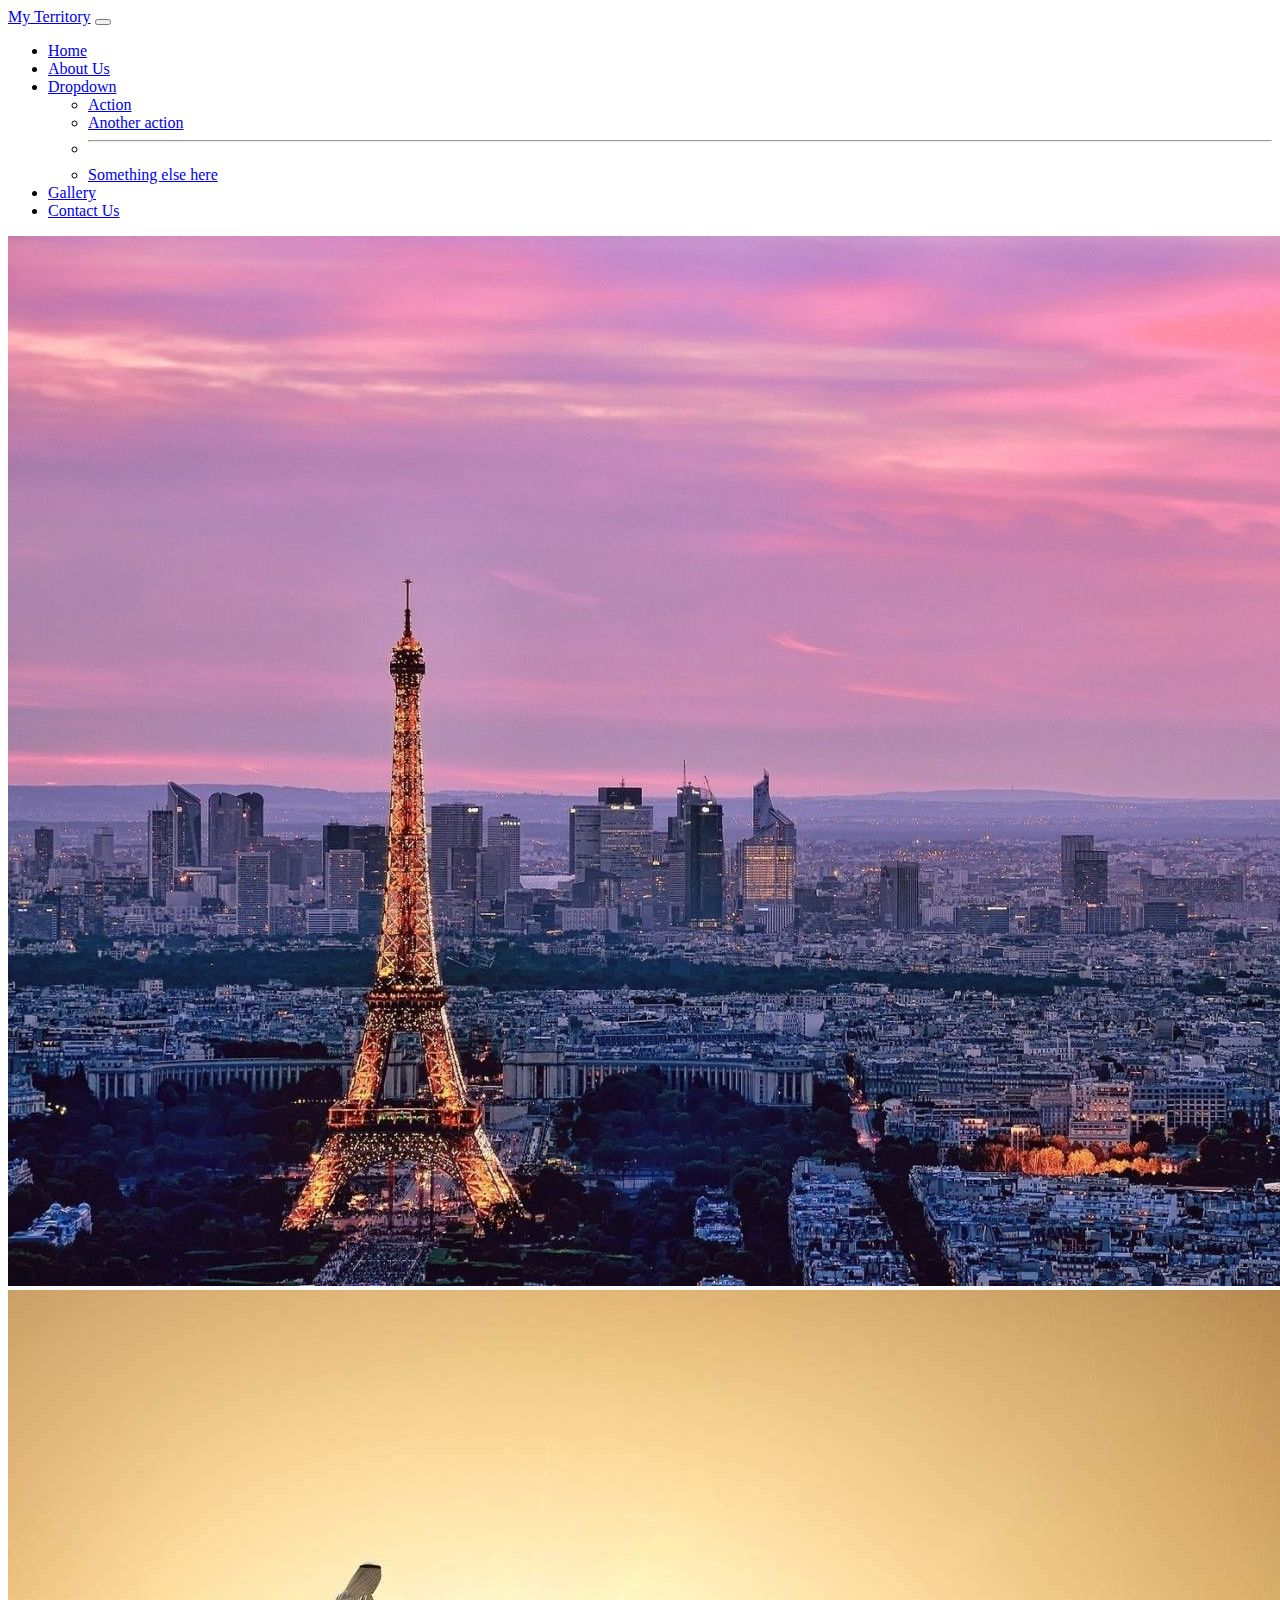
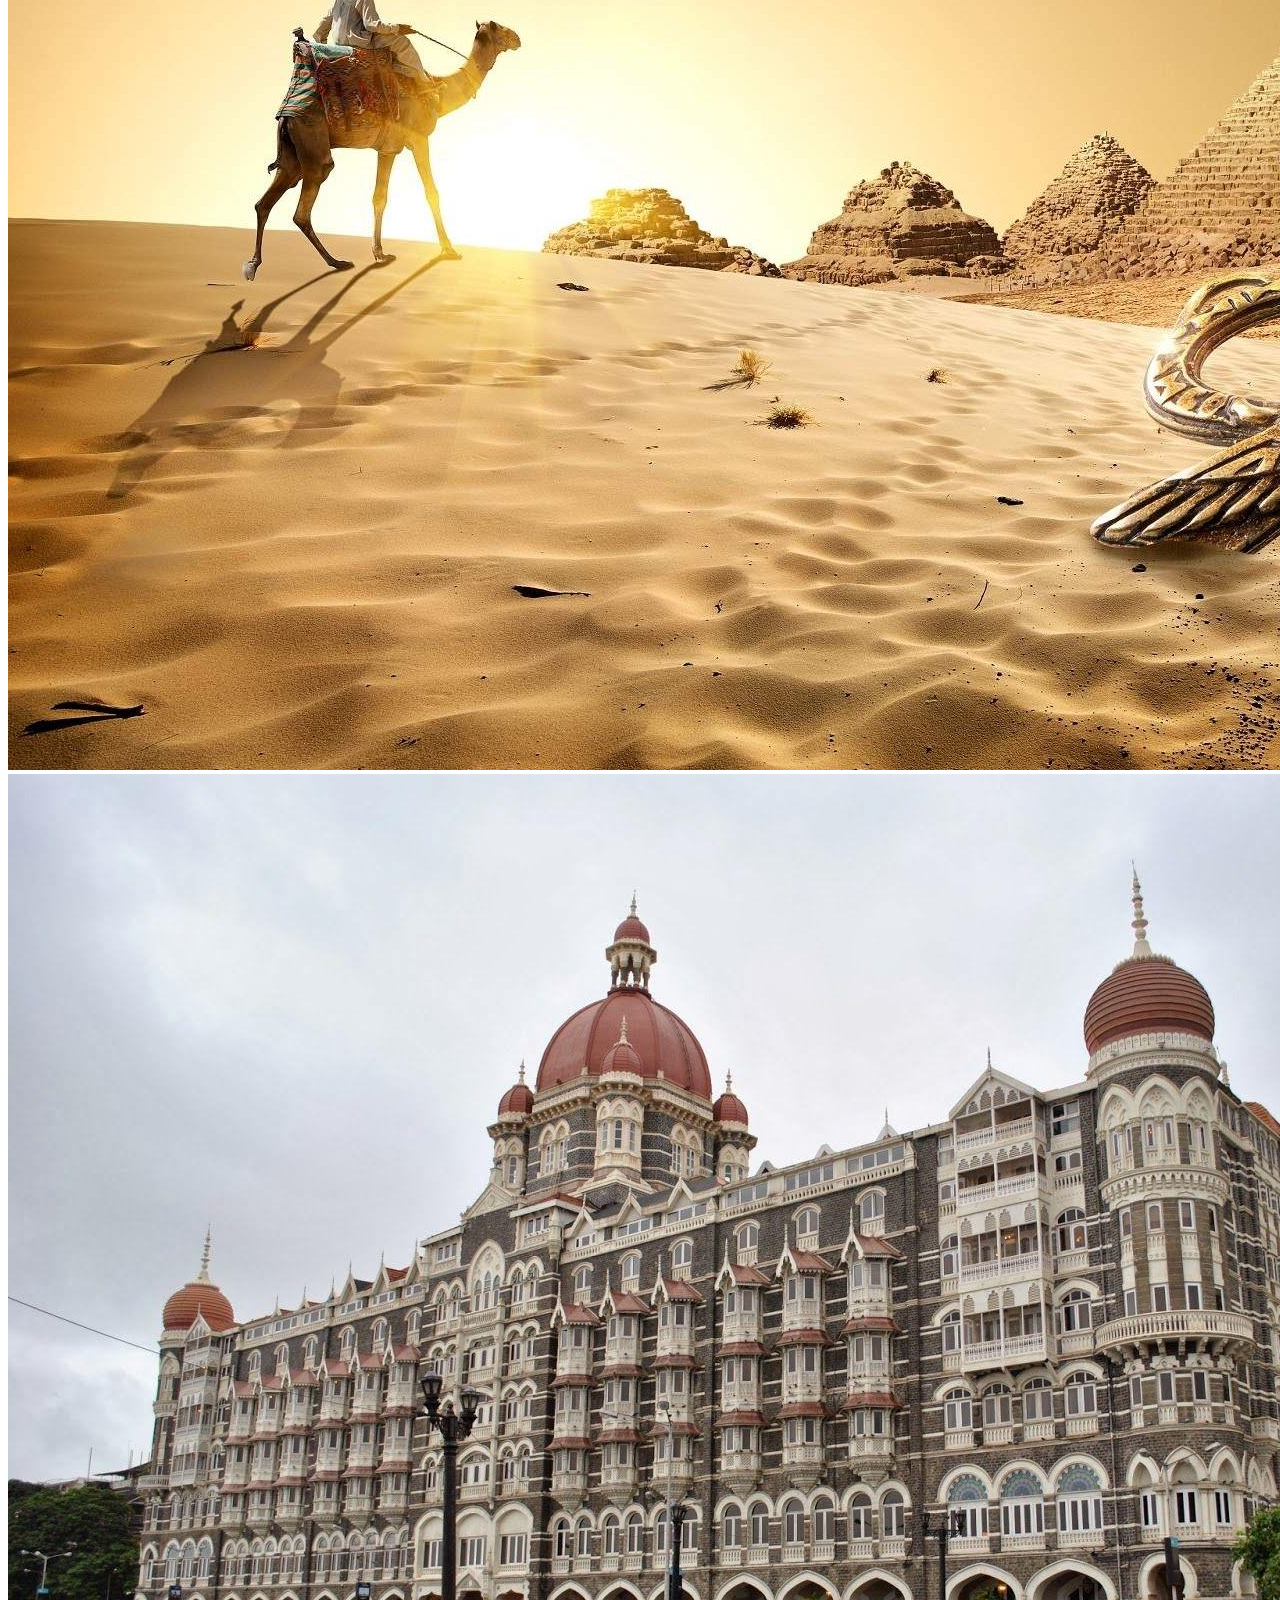
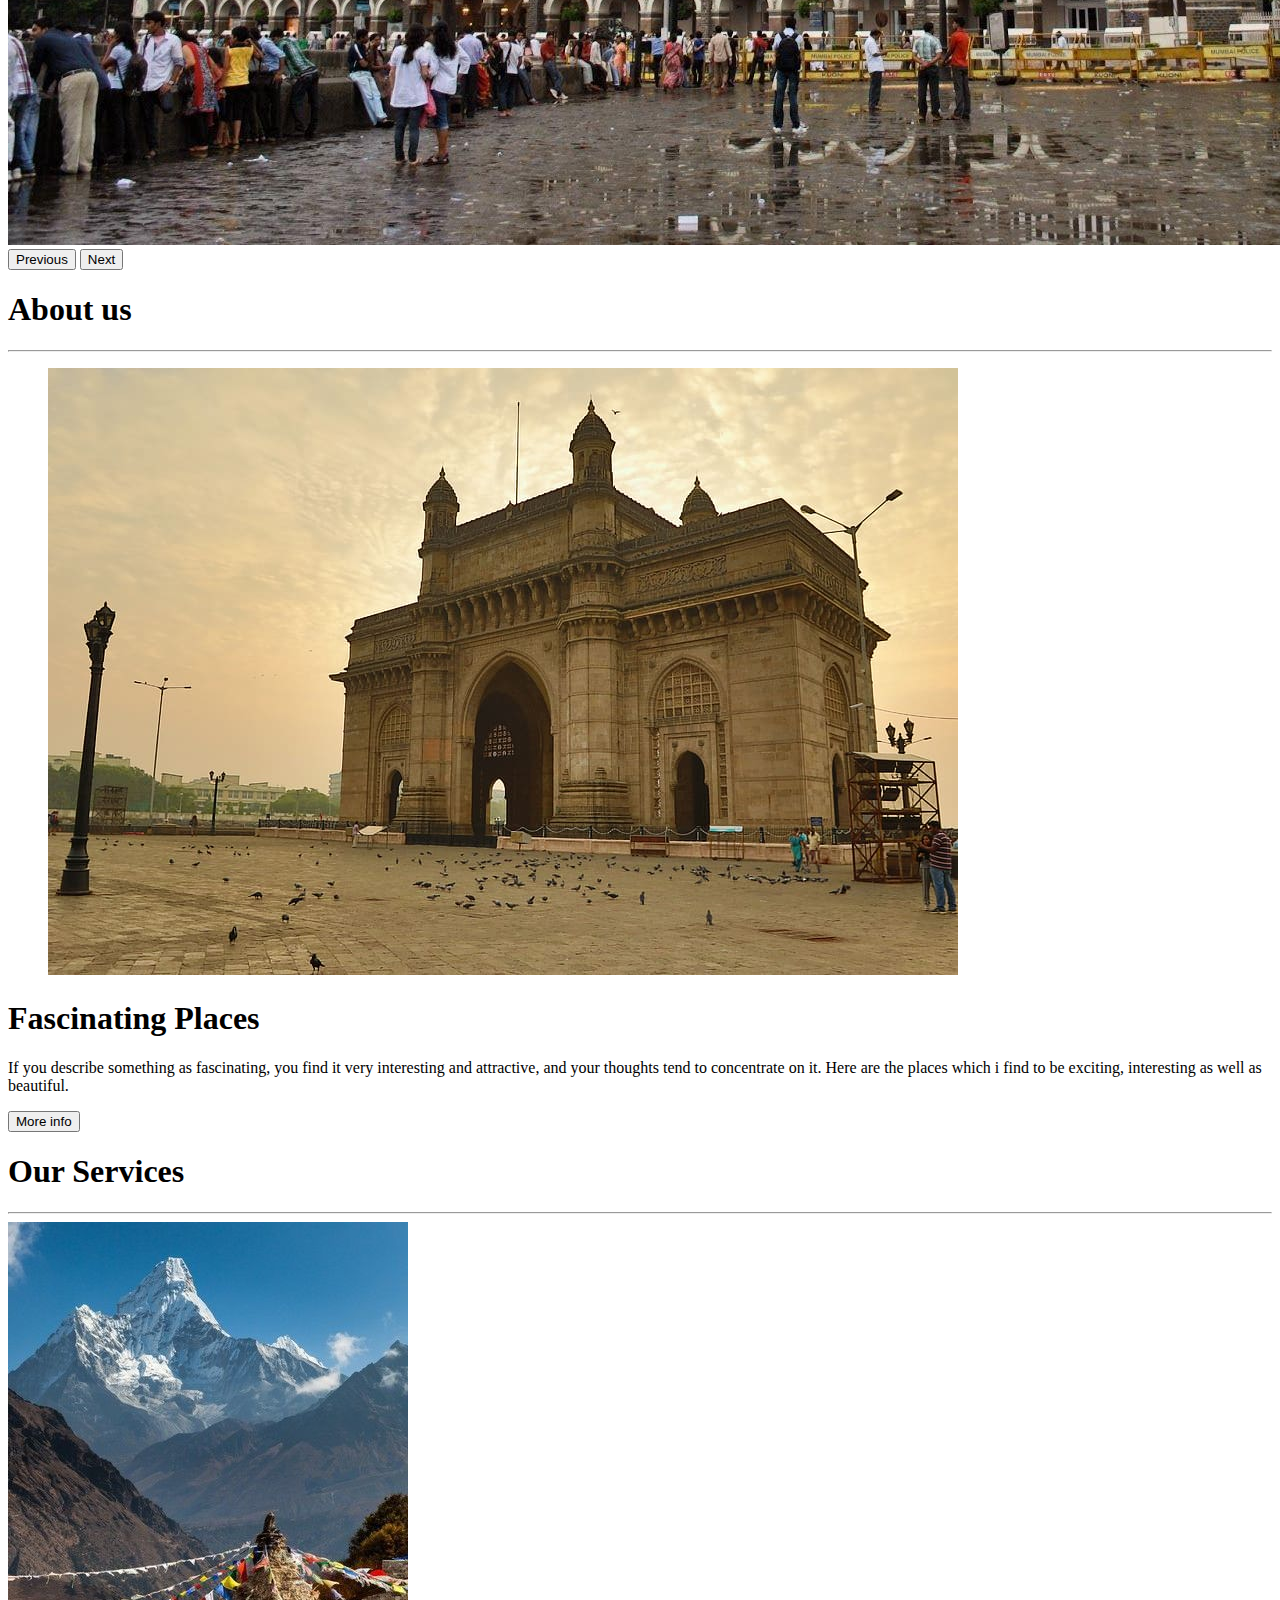
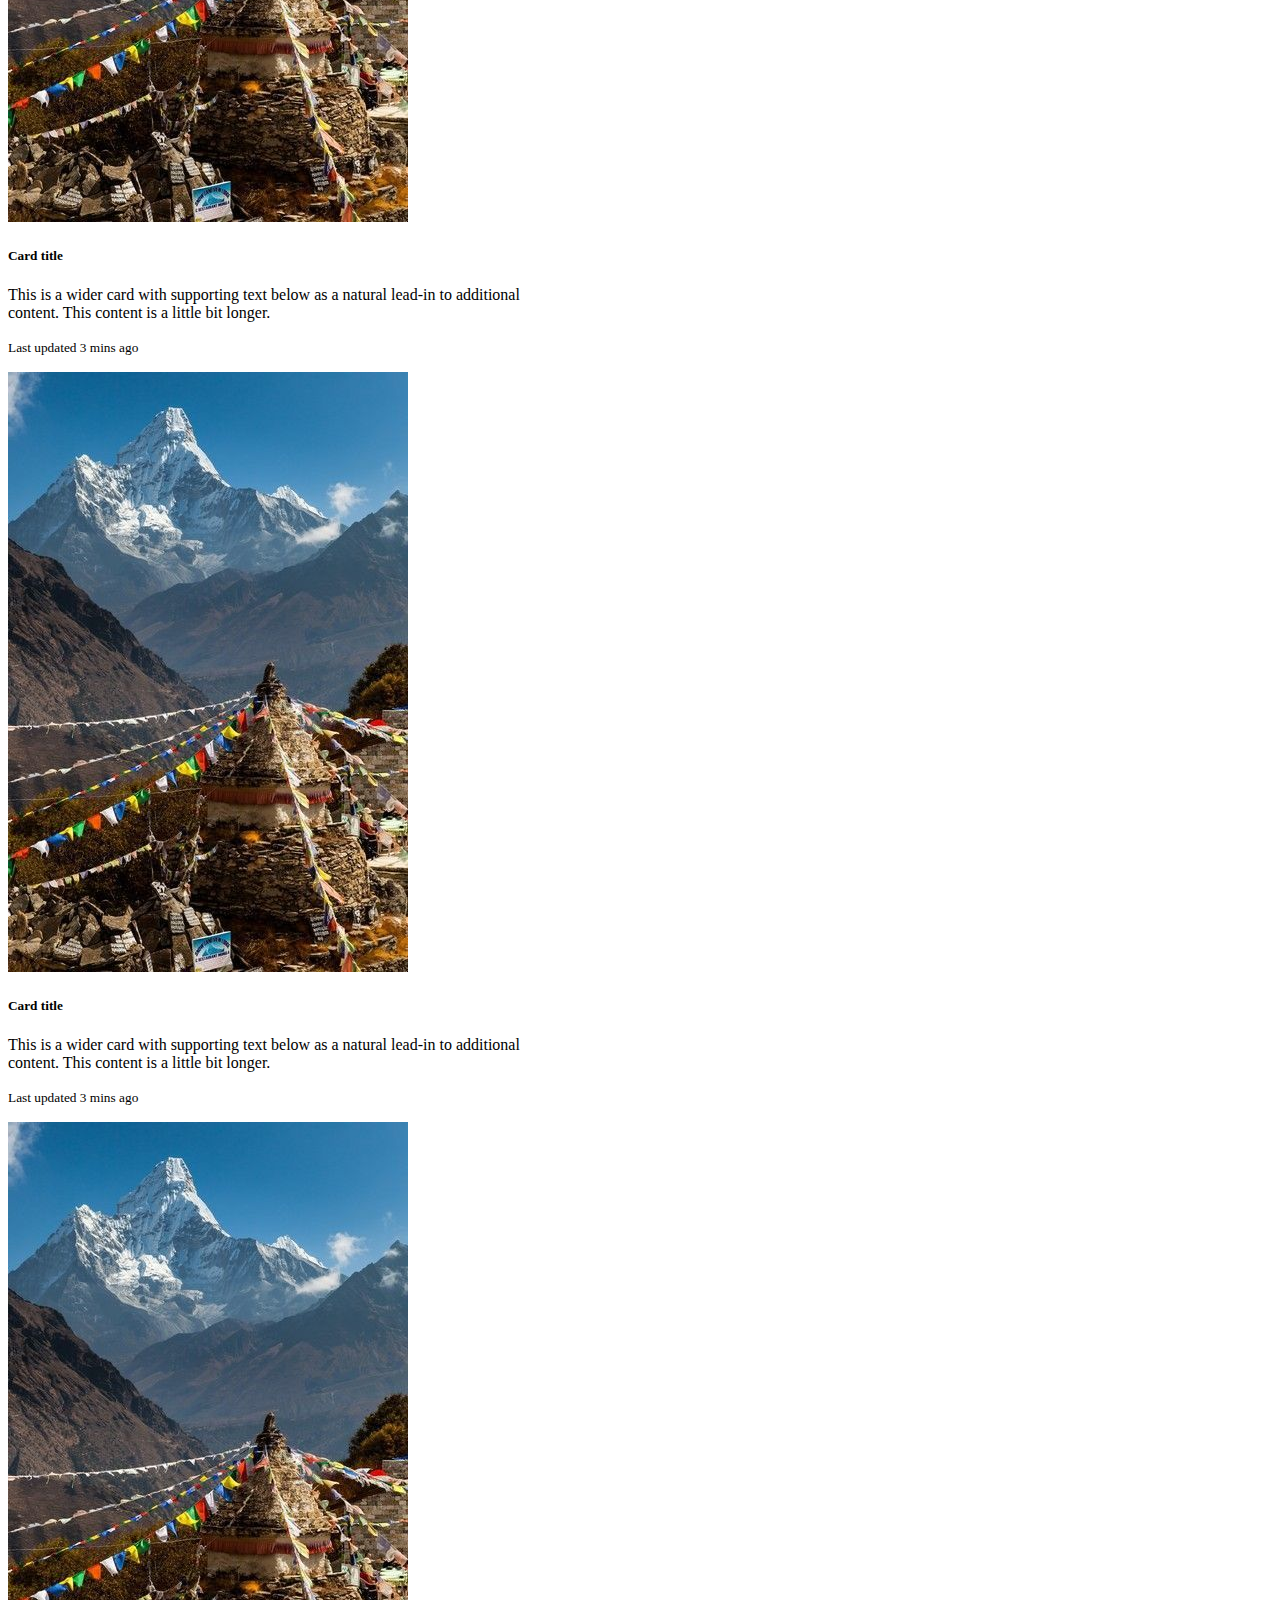
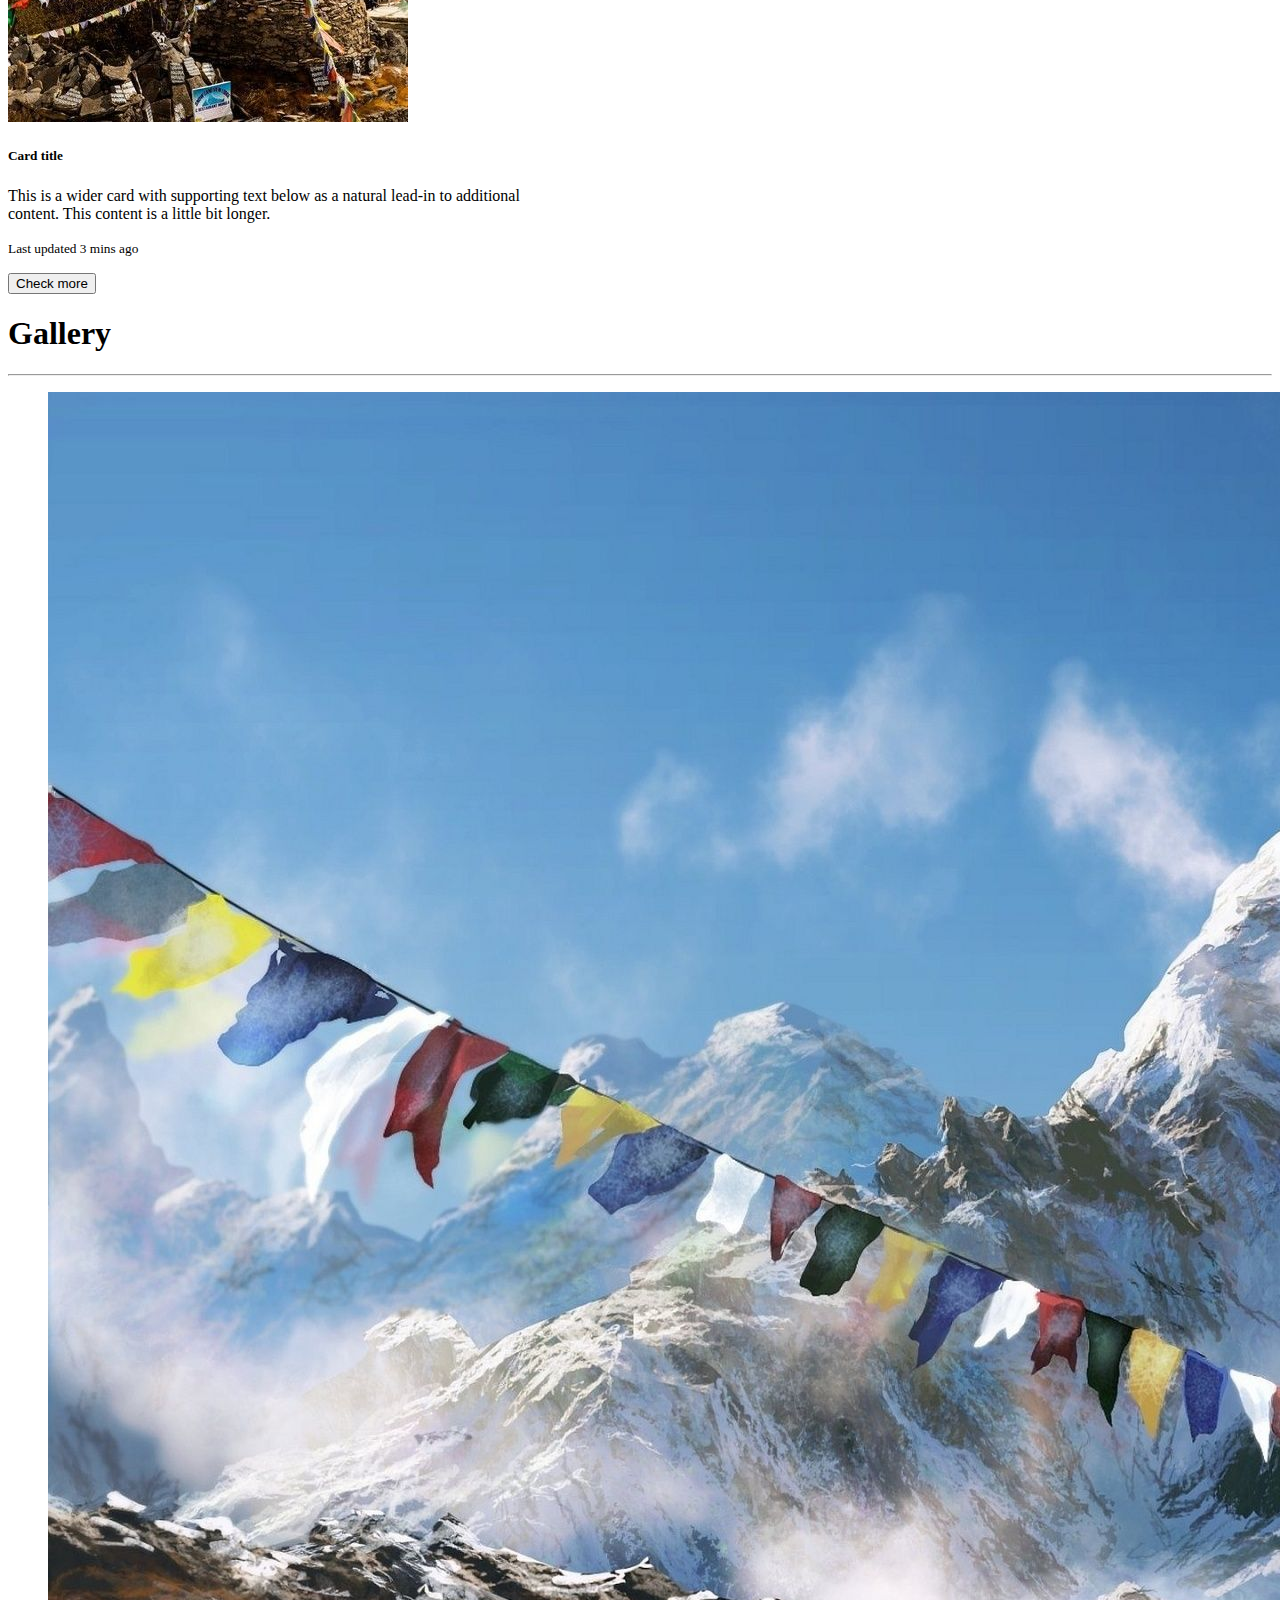
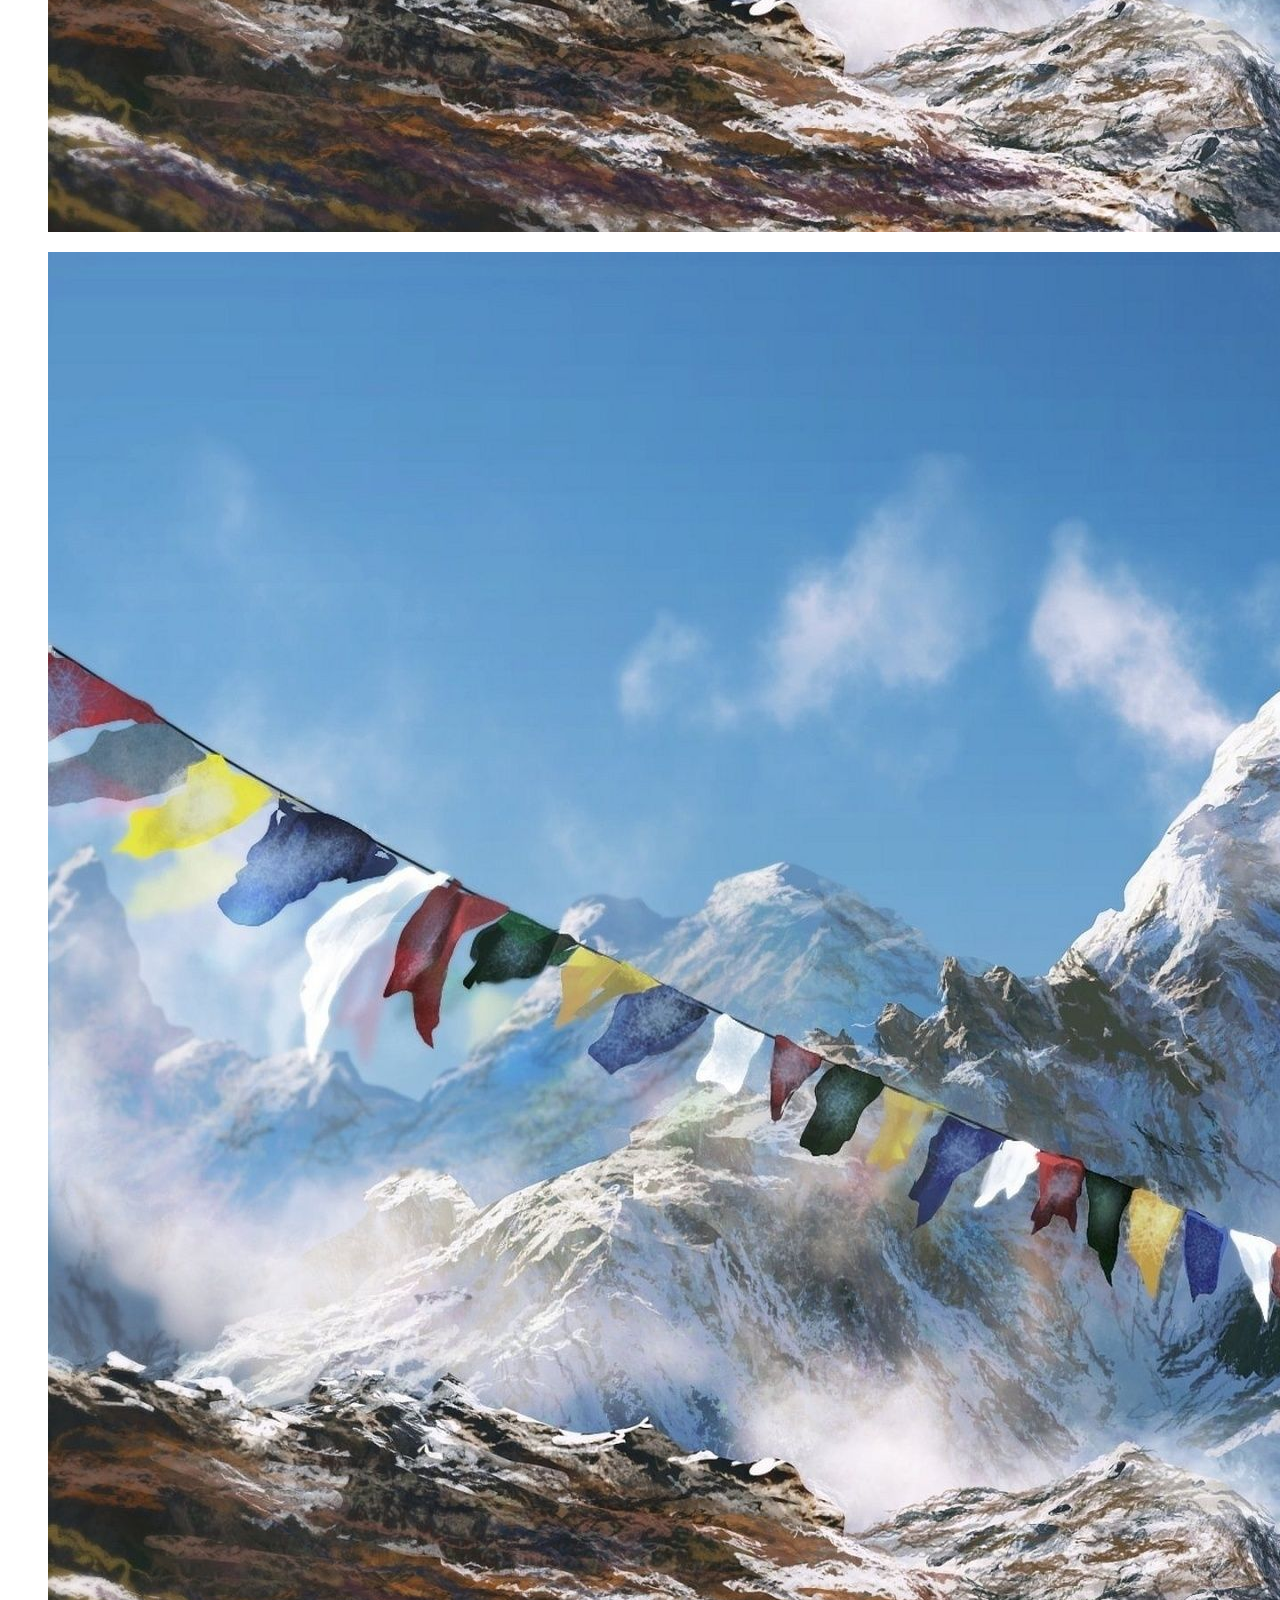
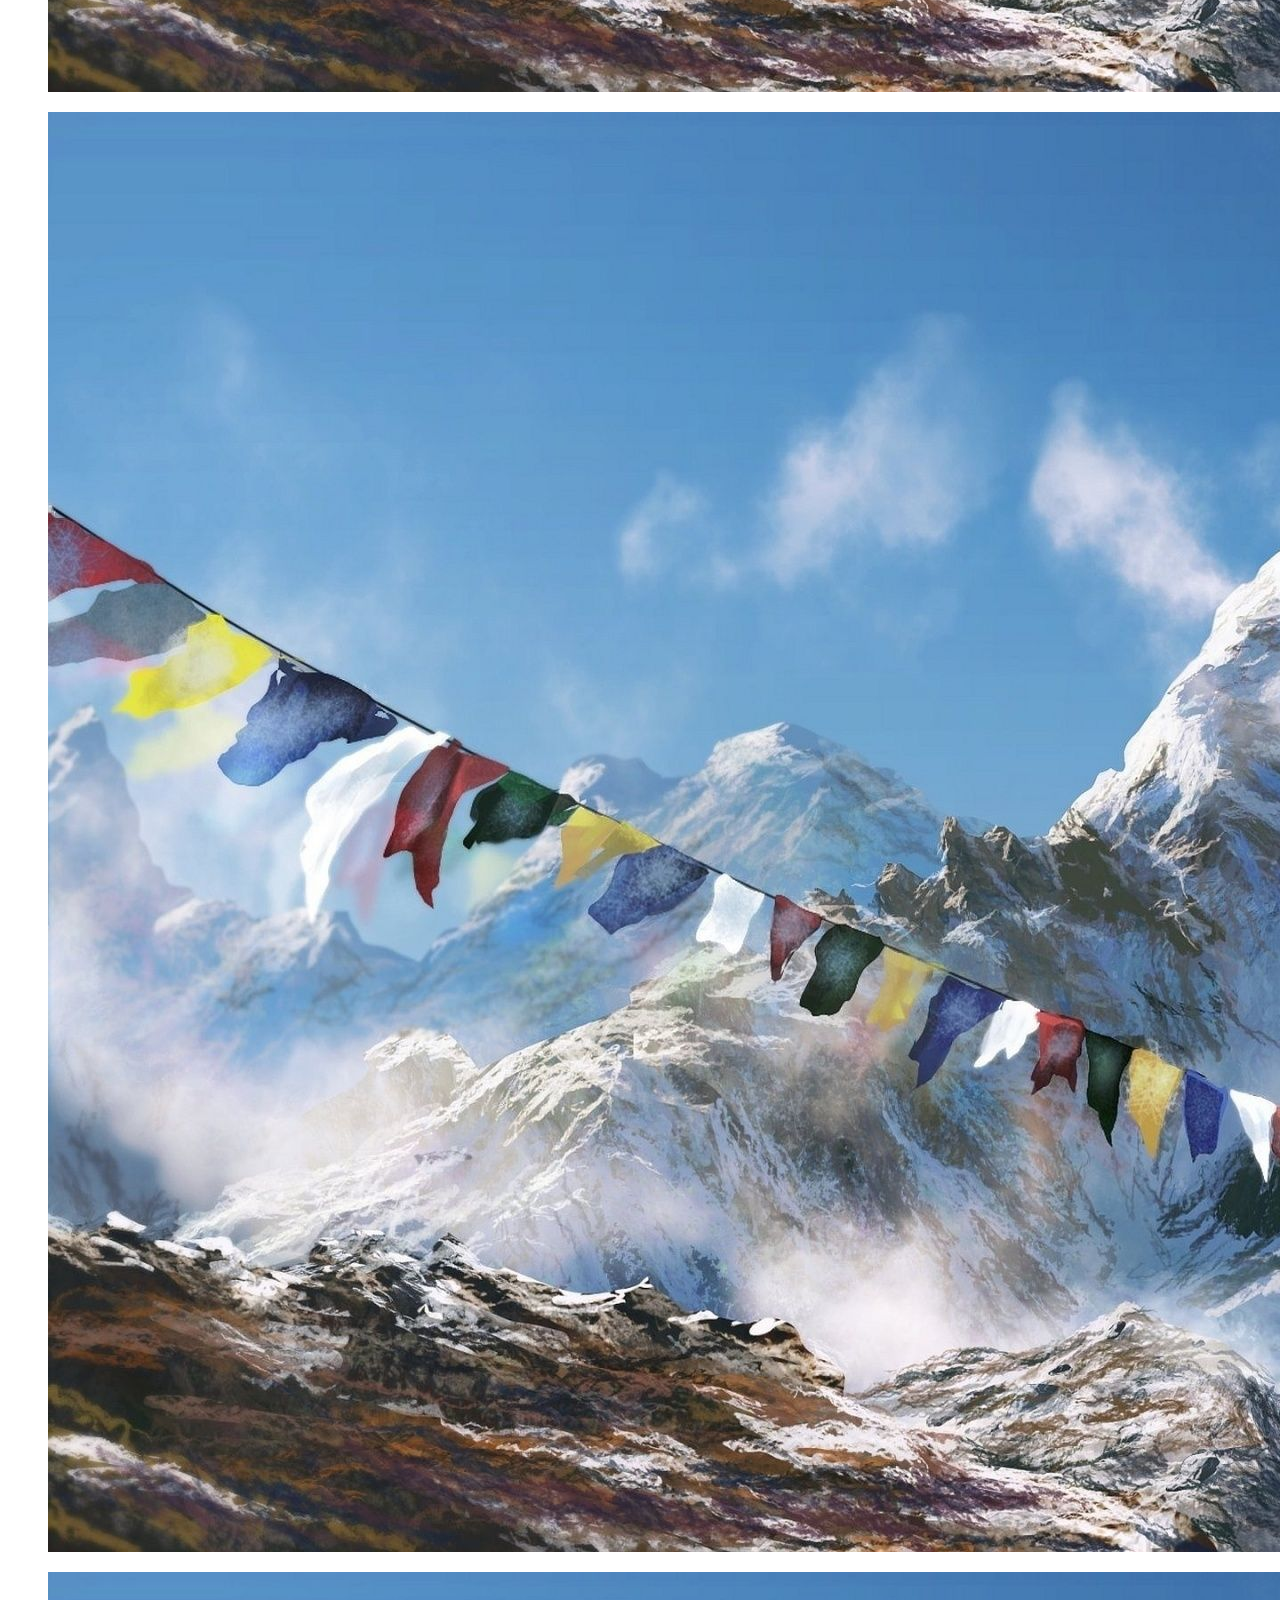
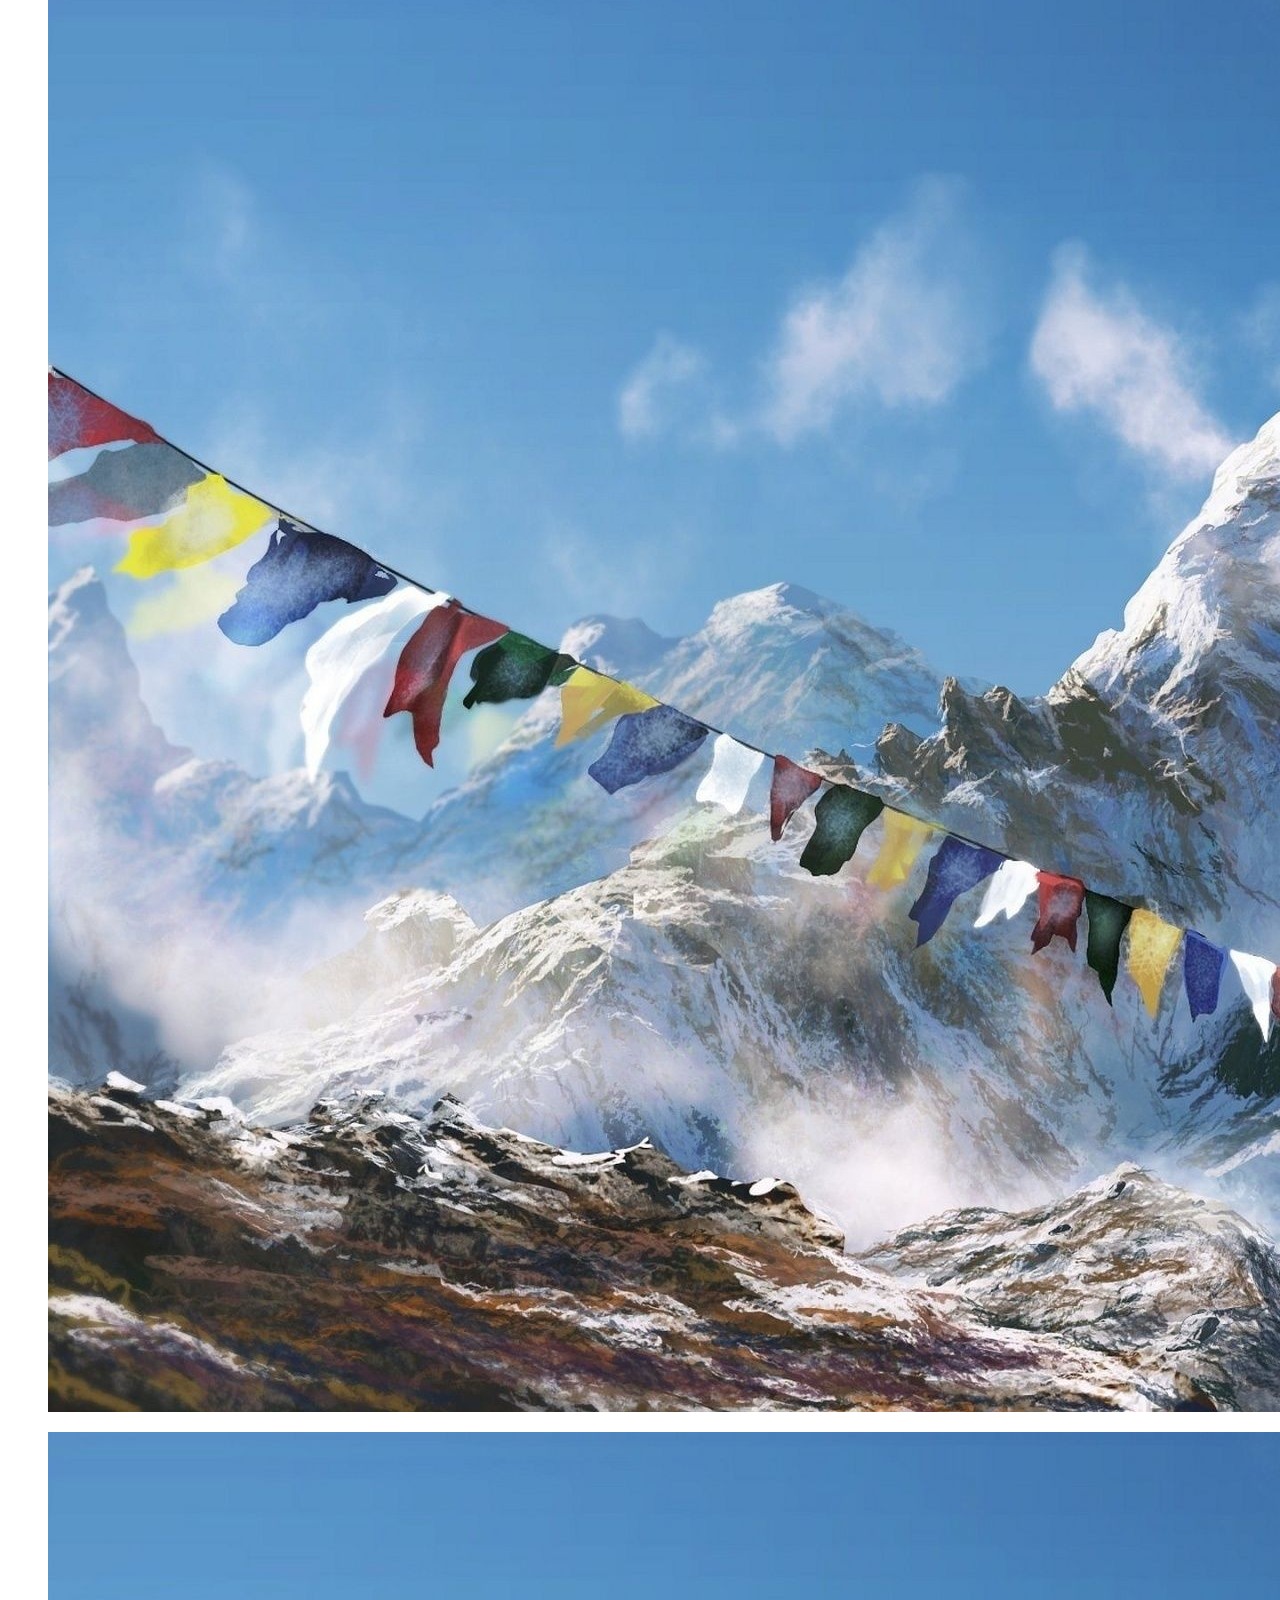
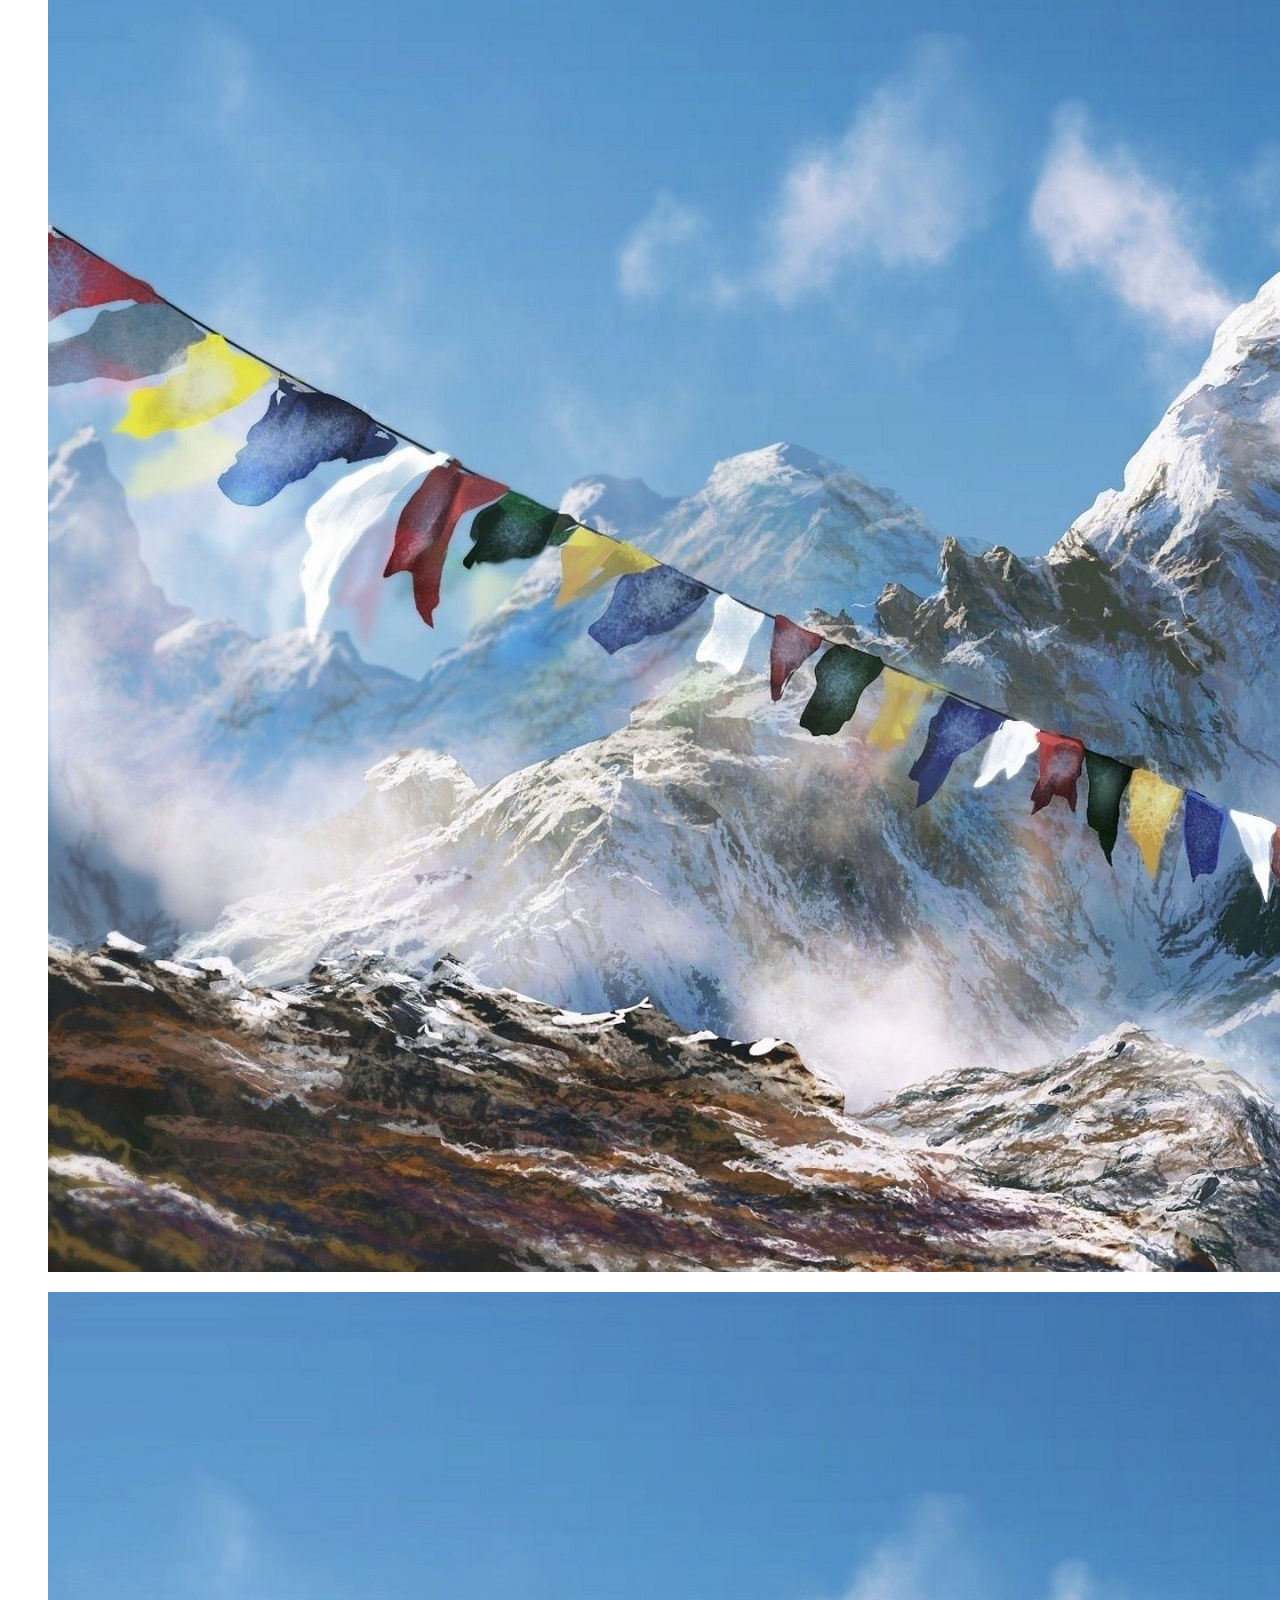
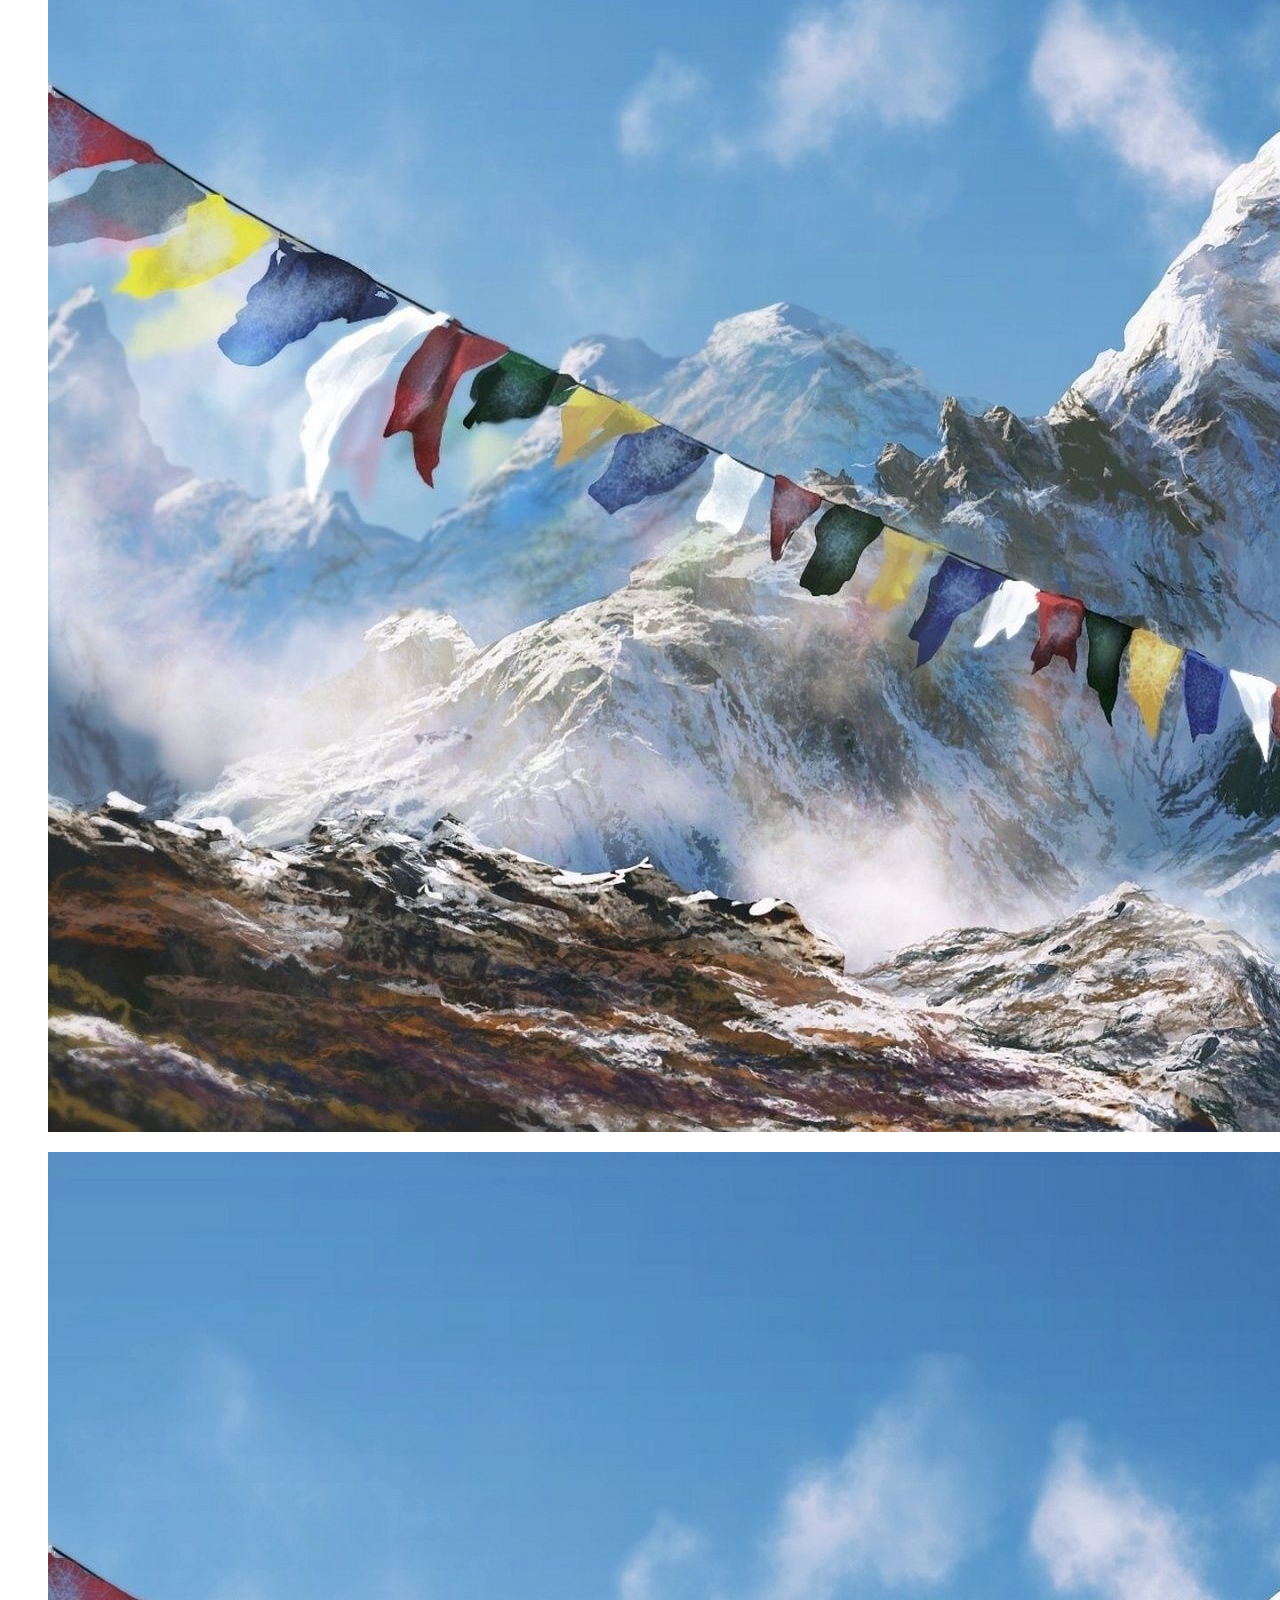
<file: index.html>
<!DOCTYPE html>
<html lang="en">
    <head>
        <title>
            bootstrap5 demo
        </title>
        <meta charset="utf-8">
    <meta name="viewport" content="width=device-width, initial-scale=1">
    <link href="https://cdn.jsdelivr.net/npm/bootstrap@5.2.0/dist/css/bootstrap.min.css" rel="stylesheet" integrity="sha384-gH2yIJqKdNHPEq0n4Mqa/HGKIhSkIHeL5AyhkYV8i59U5AR6csBvApHHNl/vI1Bx" crossorigin="anonymous">
    <style  rel="stylesheet" type="css/text" href="cssboot/styleboot.css"></style>
    <link rel="preconnect" href="https://fonts.googleapis.com">
    <link rel="preconnect" href="https://fonts.gstatic.com" crossorigin>
    <link href="https://fonts.googleapis.com/css2?family=Cormorant+SC:wght@500&family=Open+Sans&display=swap" rel="stylesheet">
  </head>
    <body>
        <nav class="navbar navbar-expand-lg bg-light">
            <div class="container-fluid">
              <a class="navbar-brand" href="#">My Territory</a>
              <button class="navbar-toggler" type="button" data-bs-toggle="collapse" data-bs-target="#navbarSupportedContent" aria-controls="navbarSupportedContent" aria-expanded="false" aria-label="Toggle navigation">
                <span class="navbar-toggler-icon"></span>
              </button>
              <div class="collapse navbar-collapse" id="navbarSupportedContent">
                <ul class="navbar-nav ml-auto mb-2 mb-lg-0">
                  <li class="nav-item">
                    <a class="nav-link active" aria-current="page" href="#">Home</a>
                  </li>
                  <li class="nav-item">
                    <a class="nav-link" text-capitalise href="about.html">About Us</a>
                  </li>
                  <li class="nav-item dropdown">
                    <a class="nav-link dropdown-toggle" href="#" role="button" data-bs-toggle="dropdown" aria-expanded="false">
                      Dropdown
                    </a>
                    <ul class="dropdown-menu">
                      <li><a class="dropdown-item" href="#">Action</a></li>
                      <li><a class="dropdown-item" href="#">Another action</a></li>
                      <li><hr class="dropdown-divider"></li>
                      <li><a class="dropdown-item" href="#">Something else here</a></li>
                    </ul>
                  </li>
                  <li class="nav-item">
                    <a class="nav-link" text-capitalise href="gallery.html">Gallery</a>
                  </li>
                  <li class="nav-item">
                    <a class="nav-link" text-capitalise href="contact.html">Contact Us</a>
                  </li>
                </ul>
              </div>
            </div>
          </nav>
          <div id="carouselExampleControls" class="carousel slide" data-bs-ride="carousel">
            <div class="carousel-inner">
              <div class="carousel-item active">
                <img src="bootstrapimages\m1.jpeg" class="d-block w-100" alt="bootstrapimages\m1.jpeg">
              </div>
              <div class="carousel-item">
                <img src="bootstrapimages\m2.jpeg" class="d-block w-100" alt="bootstrapimages\m2.jpeg">
              </div>
              <div class="carousel-item">
                <img src="bootstrapimages\m8.jpg" class="d-block w-100" alt="bootstrapimages\m8.jpg">
              </div>
            </div>
            <button class="carousel-control-prev" type="button" data-bs-target="#carouselExampleControls" data-bs-slide="prev">
              <span class="carousel-control-prev-icon" aria-hidden="true"></span>
              <span class="visually-hidden">Previous</span>
            </button>
            <button class="carousel-control-next" type="button" data-bs-target="#carouselExampleControls" data-bs-slide="next">
              <span class="carousel-control-next-icon" aria-hidden="true"></span>
              <span class="visually-hidden">Next</span>
            </button>
          </div>
<header>
  <section class="main_heading my-5">
    <div class="text-center">
      <h1 class="display-4">About us</h1>
      <hr class="w-25 mx-auto"/>
    </div>
</header>
<div class="container mx-auto">
  <div class="row my-5">
    <div class="col-lg-6 col-md-6 col-12 col-xxl-6">
      <figure>
        <img src="bootstrapimages/m3.jpeg" alt="about images" class="img-fluid about_image">
      </figure>
    </div>
    <div class="col-lg-6 col-md-6 col-12 col-xxl-6 d-flex justify-content-center align-items-start flex-column">
      <h1>
        Fascinating Places
      </h1>
      <p>
        If you describe something as fascinating, you find it very interesting and attractive, and your thoughts tend to concentrate on it.
        Here are the places which i find to be exciting, interesting as well as beautiful.
      </p>
      <button type="button" class="btn btn-outline-info"  data-bs-toggle="tooltip" data-bs-placement="right" data-bs-title="click for more info">
        More info
      </button>
    </div>
  </div>
</div>
</section>
<section class="main_heading mt-5 bg-light">
  <div class="text-center">
    <h1 class="display-4">Our Services</h1>
    <hr class="w-25 mx-auto"/>
  </div>
  <div class="container-fluid">
    <div class="row">
      <div class="'col-md-4 col-10 col-xxl-4 mx-auto">
        <div class="card" style="max-width: 540px;margin-right: 0em; margin-bottom: 10px;">
          <div class="row">
            <div class="col-md-4">
              <img src="bootstrapimages/m6.jpg" class="img-fluid rounded-start" alt="mountains">
            </div>
            <div class="col-md-8">
              <div class="card-body">
                <h5 class="card-title">Card title</h5>
                <p class="card-text">This is a wider card with supporting text below as a natural lead-in to additional content. This content is a little bit longer.</p>
                <p class="card-text"><small class="text-muted">Last updated 3 mins ago</small></p>
              </div>
            </div>
          </div>
        </div>
      </div>
      <div class="'col-md-4 col-10 col-xxl-4 mx-auto">
        <div class="card" style="max-width: 540px; margin-bottom: 10px;">
          <div class="row">
            <div class="col-md-4">
              <img src="bootstrapimages/m6.jpg" class="img-fluid rounded-start" alt="mountains">
            </div>
            <div class="col-md-8">
              <div class="card-body">
                <h5 class="card-title">Card title</h5>
                <p class="card-text">This is a wider card with supporting text below as a natural lead-in to additional content. This content is a little bit longer.</p>
                <p class="card-text"><small class="text-muted">Last updated 3 mins ago</small></p>
              </div>
            </div>
          </div>
        </div>
      </div>
      <div class="'col-md-4 col-10 col-xxl-4 mx-auto">
        <div class="card" style="max-width: 540px">
          <div class="row">
            <div class="col-md-4">
              <img src="bootstrapimages/m6.jpg" class="img-fluid rounded-start" alt="mountains">
            </div>
            <div class="col-md-8">
              <div class="card-body">
                <h5 class="card-title">Card title</h5>
                <p class="card-text">This is a wider card with supporting text below as a natural lead-in to additional content. This content is a little bit longer.</p>
                <p class="card-text"><small class="text-muted">Last updated 3 mins ago</small></p>
              </div>
            </div>
          </div>
        </div>
      </div>
      <div class="col-xxl-12 text-center my-5">
        <button type="button" class="btn btn-outline-info"  data-bs-toggle="tooltip" data-bs-placement="right" data-bs-title="click for more info">
          Check more
        </button>
      </div>
    </div>
  </div>
</section>
<section class="main_heading mt-2">
  <div class="text-center">
    <h1 class="display-4">Gallery</h1>
    <hr class="w-25 mx-auto"/>
  </div>
<div class="container">
 <div class="row gy-1 my-5";>
  <div class="col-md-4 col-10 col-xxl-4 mx-auto">
    <figure>
      <img src="bootstrapimages/m5.jpg" alt="gallery" class="img-fluid">
    </figure>
  </div>
 <div class="col-md-4 col-10 col-xxl-4 mx-auto">
    <figure>
     <img src="bootstrapimages/m5.jpg" alt="gallery" class="img-fluid">
    </figure>
  </div>
<div class="col-md-4 col-10 col-xxl-4 mx-auto">
  <figure>
    <img src="bootstrapimages/m5.jpg" alt="gallery" class="img-fluid">
  </figure>
</div>
<div class="col-md-4 col-10 col-xxl-4 mx-auto">
  <figure>
    <img src="bootstrapimages/m5.jpg" alt="gallery" class="img-fluid">
  </figure>
</div>
<div class="col-md-4 col-10 col-xxl-4 mx-auto">
  <figure>
    <img src="bootstrapimages/m5.jpg" alt="gallery" class="img-fluid">
  </figure>
</div>
<div class="col-md-4 col-10 col-xxl-4 mx-auto">
  <figure>
    <img src="bootstrapimages/m5.jpg" alt="gallery" class="img-fluid">
  </figure>
</div>
<div class="col-md-4 col-10 col-xxl-4 mx-auto">
  <figure>
    <img src="bootstrapimages/m5.jpg" alt="gallery" class="img-fluid">
  </figure>
</div>
<div class="col-md-4 col-10 col-xxl-4 mx-auto">
  <figure>
    <img src="bootstrapimages/m5.jpg" alt="gallery" class="img-fluid">
  </figure>
</div>
<div class="col-md-4 col-10 col-xxl-4 mx-auto">
  <figure>
    <img src="bootstrapimages/m5.jpg" alt="gallery" class="img-fluid">
  </figure>
</div>
</div>
  </div>
  </section>
</section>
<section class="main_heading mt-2 offer_style bg-secondary">
  <div class="container-fluid">
    <div class="row">
      <div class="col-xxl-12 col-12 py-5 text-center">
    <h1 class="display-4 text-white">Check out my videos</h1>
    <p>"Never give up on something that you can't go a day without thinking about."</p>
    <button type="button" class="btn btn-outline-info"  data-bs-toggle="modal" data-bs-target="#exampleModal">
      <svg xmlns="http://www.w3.org/2000/svg" width="16" height="16" fill="currentColor" class="bi bi-arrow-right-square" viewBox="0 0 16 16">
        <path fill-rule="evenodd" d="M15 2a1 1 0 0 0-1-1H2a1 1 0 0 0-1 1v12a1 1 0 0 0 1 1h12a1 1 0 0 0 1-1V2zM0 2a2 2 0 0 1 2-2h12a2 2 0 0 1 2 2v12a2 2 0 0 1-2 2H2a2 2 0 0 1-2-2V2zm4.5 5.5a.5.5 0 0 0 0 1h5.793l-2.147 2.146a.5.5 0 0 0 .708.708l3-3a.5.5 0 0 0 0-.708l-3-3a.5.5 0 1 0-.708.708L10.293 7.5H4.5z"/>
      </svg> explore more
    </button>
      </div>
    </div>
  </div>
</section>
<!-- modal -->
<div class="modal fade" id="exampleModal" tabindex="-1" aria-labelledby="exampleModalLabel" aria-hidden="true">
  <div class="modal-dialog modal-dialog-centered">
    <div class="modal-content">
      <div class="modal-header">
        <h5 class="modal-title" id="exampleModalLabel">content info</h5>
        <button type="button" class="btn-close" data-bs-dismiss="modal" aria-label="Close"></button>
      </div>
      <div class="modal-body">
        You can see latest videos here.
      </div>
      <div class="modal-footer">
        <button type="button" class="btn btn-secondary" data-bs-dismiss="modal">Close</button>
        <a href="https://www.youtube.com/watch?v=Qb8DLdSYBAo&t=5235s" target="_thapa">
        <button type="button" class="btn btn-primary">Check now</button></a>
      </div>
    </div>
  </div>
</div>
</div>
<section class="main_heading mt-4 mb-2">
  <div class="text-center">
    <h1 class="display-4">Contact Us</h1>
    <hr class="w-25 mx-auto"/>
  </div>
<div class="container">
    <div class="row">
      <div class="col-xxl-8 col-10 col-md-8 mx-auto">
  <form>
    <div class="mb-3">
      <label for="exampleInputEmail1" class="form-label">Name</label>
      <input type="email" class="form-control" id="exampleInputEmail1" aria-describedby="emailHelp" placeholder="enter your name">
    </div>
    <div class="mb-3">
      <label for="exampleInputPassword1" class="form-label">Email address</label>
      <input type="text" class="form-control" id="exampleInputPassword1">
      <div id="emailHelp" class="form-text">We'll never share your email with anyone else.</div>
    </div>
    <div class="my-3">
      <label class="pr-4">Gender</label>
      <div class="form-check form-check-inline">
        <input class="form-check-input" type="radio" name="inlineRadioOptions" id="inlineRadio1" value="option1">
        <label class="form-check-label" for="inlineRadio1">Male</label>
      </div>
      <div class="form-check form-check-inline">
        <input class="form-check-input" type="radio" name="inlineRadioOptions" id="inlineRadio2" value="option2">
        <label class="form-check-label" for="inlineRadio2">Female</label>
      </div>
      </div>
    <label for="exampleDataList" class="form-label">Select City</label>
<input class="form-control" list="datalistOptions" id="exampleDataList" placeholder="Type to search...">
<datalist id="datalistOptions">
  <option value="San Francisco">
  <option value="New York">
  <option value="Seattle">
  <option value="Los Angeles">
  <option value="Chicago">
  </datalist>
<div class="input-group my-3">
  <select class="form-select" id="inputGroupSelect04" aria-label="Example select with button addon">
    <option selected>Choose file...</option>
    <option value="1">One</option>
    <option value="2">Two</option>
    <option value="3">Three</option>
  </select>
  <button class="btn btn-outline-secondary" type="button">Browse</button>
</div>
    <div class="mb-3">
      <label for="exampleFormControlTextarea1" class="form-label">Example textarea</label>
      <textarea class="form-control" id="exampleFormControlTextarea1" rows="3"></textarea>
    </div>
    <div class="mb-3 form-check">
      <input type="checkbox" class="form-check-input" id="exampleCheck1">
      <label class="form-check-label" for="exampleCheck1">Check me out</label>
    </div>
    <button type="submit" class="btn btn-primary">Submit</button>
  </form>
      </div>
</div>
</div>
  </section>
  <footer class="bg-secondary text-center text-white">
    @copyright BV's Territory
  </footer>
        <script src="https://cdn.jsdelivr.net/npm/@popperjs/core@2.11.5/dist/umd/popper.min.js" integrity="sha384-Xe+8cL9oJa6tN/veChSP7q+mnSPaj5Bcu9mPX5F5xIGE0DVittaqT5lorf0EI7Vk" crossorigin="anonymous"></script>
<script src="https://cdn.jsdelivr.net/npm/bootstrap@5.2.0/dist/js/bootstrap.min.js" integrity="sha384-ODmDIVzN+pFdexxHEHFBQH3/9/vQ9uori45z4JjnFsRydbmQbmL5t1tQ0culUzyK" crossorigin="anonymous"></script>
<script type="text/javascript">
const tooltipTriggerList = document.querySelectorAll('[data-bs-toggle="tooltip"]')
const tooltipList = [...tooltipTriggerList].map(tooltipTriggerEl => new bootstrap.Tooltip(tooltipTriggerEl))
</script>    
</body>
</html>
</file>
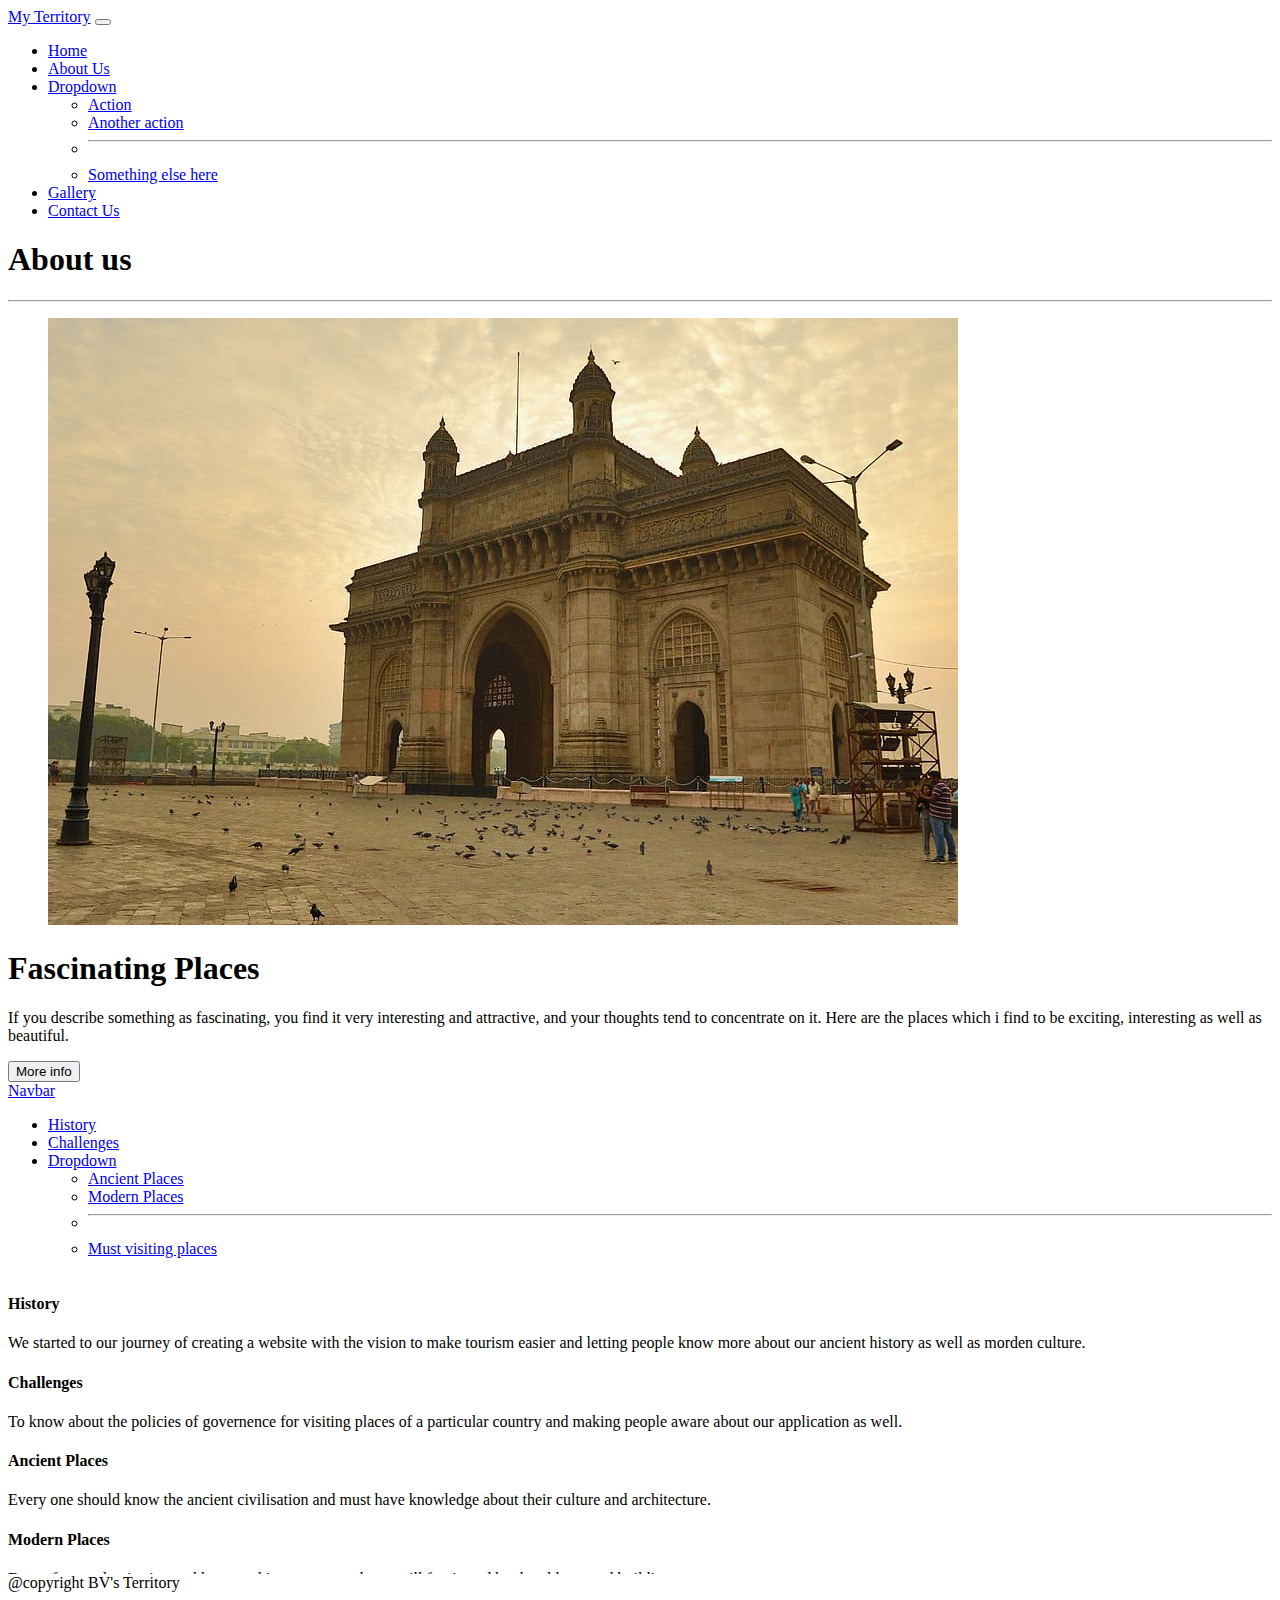
<file: about.html>
<!DOCTYPE html>
<html lang="en">
    <head>
        <title>
            bootstrap5 demo
        </title>
        <meta charset="utf-8">
    <meta name="viewport" content="width=device-width, initial-scale=1">
    <link href="https://cdn.jsdelivr.net/npm/bootstrap@5.2.0/dist/css/bootstrap.min.css" rel="stylesheet" integrity="sha384-gH2yIJqKdNHPEq0n4Mqa/HGKIhSkIHeL5AyhkYV8i59U5AR6csBvApHHNl/vI1Bx" crossorigin="anonymous">
    <style  rel="stylesheet" type="css/text" href="cssboot/styleboot.css"></style>
    <link rel="preconnect" href="https://fonts.googleapis.com">
    <link rel="preconnect" href="https://fonts.gstatic.com" crossorigin>
    <link href="https://fonts.googleapis.com/css2?family=Cormorant+SC:wght@500&family=Open+Sans&display=swap" rel="stylesheet">
  </head>
    <body position="relative">
        <nav class="navbar navbar-expand-lg bg-light">
            <div class="container-fluid">
              <a class="navbar-brand" href="#">My Territory</a>
              <button class="navbar-toggler" type="button" data-bs-toggle="collapse" data-bs-target="#navbarSupportedContent" aria-controls="navbarSupportedContent" aria-expanded="false" aria-label="Toggle navigation">
                <span class="navbar-toggler-icon"></span>
              </button>
              <div class="collapse navbar-collapse" id="navbarSupportedContent">
                <ul class="navbar-nav ml-auto mb-2 mb-lg-0">
                  <li class="nav-item">
                    <a class="nav-link active" aria-current="page" href="index.html">Home</a>
                  </li>
                  <li class="nav-item">
                    <a class="nav-link" text-capitalise href="about.html">About Us</a>
                  </li>
                  <li class="nav-item dropdown">
                    <a class="nav-link dropdown-toggle" href="#" role="button" data-bs-toggle="dropdown" aria-expanded="false">
                      Dropdown
                    </a>
                    <ul class="dropdown-menu">
                      <li><a class="dropdown-item" href="#">Action</a></li>
                      <li><a class="dropdown-item" href="#">Another action</a></li>
                      <li><hr class="dropdown-divider"></li>
                      <li><a class="dropdown-item" href="#">Something else here</a></li>
                    </ul>
                  </li>
                  <li class="nav-item">
                    <a class="nav-link" text-capitalise href="gallery.html">Gallery</a>
                  </li>
                  <li class="nav-item">
                    <a class="nav-link" text-capitalise href="contact.html">Contact Us</a>
                  </li>
                </ul>
              </div>
            </div>
          </nav>
          <section class="main_heading my-5">
            <div class="text-center">
              <h1 class="display-4">About us</h1>
              <hr class="w-25 mx-auto"/>
            </div>
        </header>
        <div class="container mx-auto">
          <div class="row my-5">
            <div class="col-lg-6 col-md-6 col-12 col-xxl-6">
              <figure>
                <img src="bootstrapimages/m3.jpeg" alt="about images" class="img-fluid about_image">
              </figure>
            </div>
            <div class="col-lg-6 col-md-6 col-12 col-xxl-6 d-flex justify-content-center align-items-start flex-column">
              <h1>
                Fascinating Places
              </h1>
              <p>
                If you describe something as fascinating, you find it very interesting and attractive, and your thoughts tend to concentrate on it.
                Here are the places which i find to be exciting, interesting as well as beautiful.
              </p>
              <button type="button" class="btn btn-outline-info"  data-bs-toggle="tooltip" data-bs-placement="right" data-bs-title="click for more info">
                More info
              </button>
            </div>
          </div>
        </div>
        </section>
        <section class="container mx-auto">
            <div class="row">
                <nav id="navbar-example2" class="navbar bg-light px-3 mb-3">
                    <a class="navbar-brand" href="#">Navbar</a>
                    <ul class="nav nav-pills">
                      <li class="nav-item">
                        <a class="nav-link" href="#scrollspyHeading1">History</a>
                      </li>
                      <li class="nav-item">
                        <a class="nav-link" href="#scrollspyHeading2">Challenges</a>
                      </li>
                      <li class="nav-item dropdown">
                        <a class="nav-link dropdown-toggle" data-bs-toggle="dropdown" href="#" role="button" aria-expanded="false">Dropdown</a>
                        <ul class="dropdown-menu">
                          <li><a class="dropdown-item" href="#scrollspyHeading3">Ancient Places</a></li>
                          <li><a class="dropdown-item" href="#scrollspyHeading4">Modern Places</a></li>
                          <li><hr class="dropdown-divider"></li>
                          <li><a class="dropdown-item" href="#scrollspyHeading5">Must visiting places</a></li>
                        </ul>
                      </li>
                    </ul>
                  </nav>
                  <div data-bs-spy="scroll" data-bs-target="#navbar-example2" data-bs-root-margin="0px 0px -40%" data-bs-smooth-scroll="true" class="scrollspy-example bg-light p-3 rounded-2" tabindex="0" style="height:300px; overflow-y:scroll">
                    <h4 id="scrollspyHeading1">History</h4>
                    <p>We started to our journey of creating a website with the vision to make tourism easier and letting people know more about our ancient history as well as morden culture.</p>
                    <h4 id="scrollspyHeading2">Challenges</h4>
                    <p>To know about the policies of governence for visiting places of a particular country and making people aware about our application as well. </p>
                    <h4 id="scrollspyHeading3">Ancient Places</h4>
                    <p>Every one should know the ancient civilisation and must have knowledge about their culture and architecture. </p>
                    <h4 id="scrollspyHeading4">Modern Places</h4>
                    <p>Even after modernisation and latest architectures, people are still fascinated by the old arts and buildings.</p>
                    <h4 id="scrollspyHeading5">Must visiting places</h4>
                    <p>There are some places where everyone should visit atleast once in their lifetime.</p>
                  </div>
            </div>
        </section>
          <footer class="bg-secondary text-center text-white mb-0">
            @copyright BV's Territory
          </footer>
                <script src="https://cdn.jsdelivr.net/npm/@popperjs/core@2.11.5/dist/umd/popper.min.js" integrity="sha384-Xe+8cL9oJa6tN/veChSP7q+mnSPaj5Bcu9mPX5F5xIGE0DVittaqT5lorf0EI7Vk" crossorigin="anonymous"></script>
        <script src="https://cdn.jsdelivr.net/npm/bootstrap@5.2.0/dist/js/bootstrap.min.js" integrity="sha384-ODmDIVzN+pFdexxHEHFBQH3/9/vQ9uori45z4JjnFsRydbmQbmL5t1tQ0culUzyK" crossorigin="anonymous"></script>
        <script type="text/javascript">
        const tooltipTriggerList = document.querySelectorAll('[data-bs-toggle="tooltip"]')
        const tooltipList = [...tooltipTriggerList].map(tooltipTriggerEl => new bootstrap.Tooltip(tooltipTriggerEl))
        </script>    
        </body>
        </html>
</file>
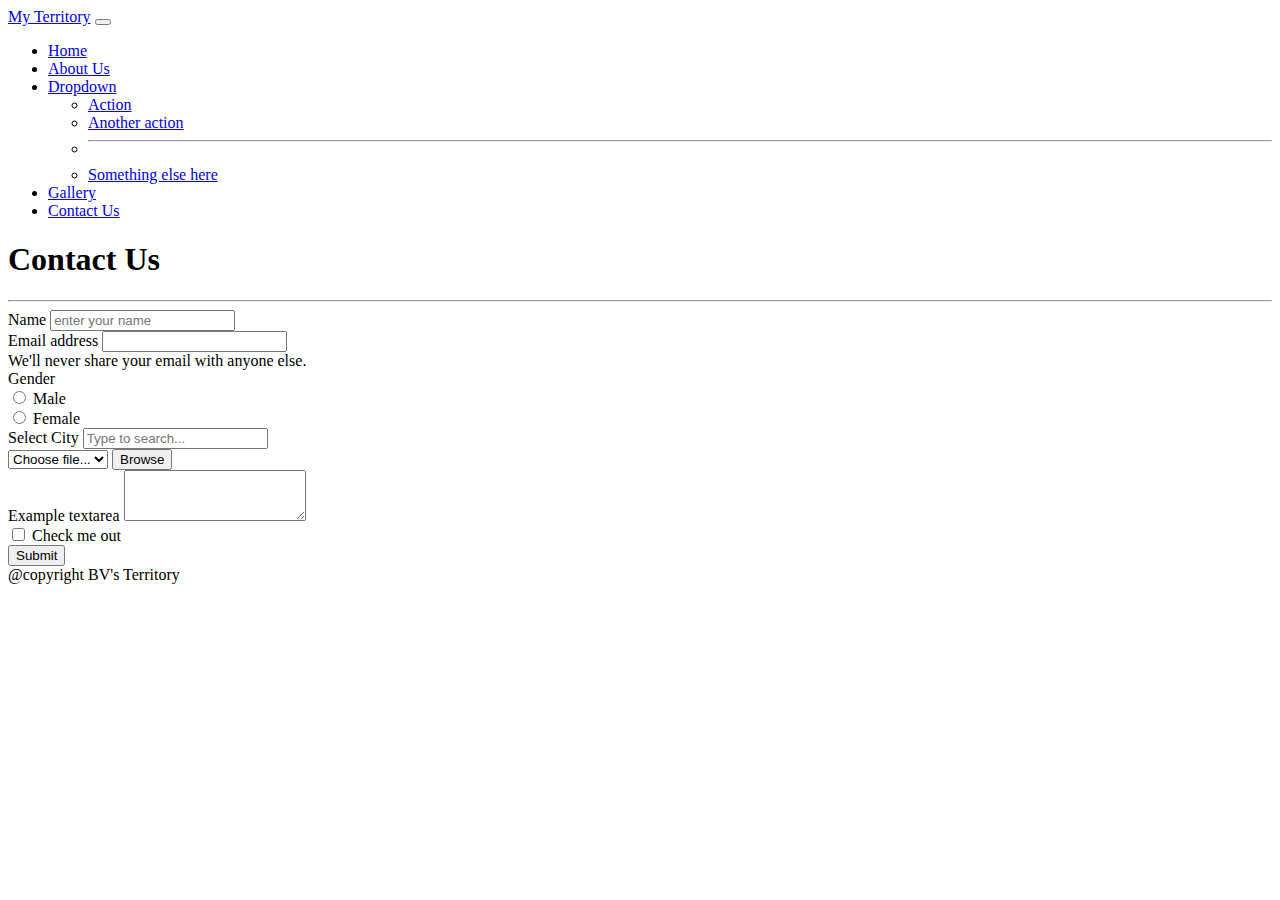
<file: contact.html>
<!DOCTYPE html>
<html lang="en">
    <head>
        <title>
            bootstrap5 demo
        </title>
        <meta charset="utf-8">
    <meta name="viewport" content="width=device-width, initial-scale=1">
    <link href="https://cdn.jsdelivr.net/npm/bootstrap@5.2.0/dist/css/bootstrap.min.css" rel="stylesheet" integrity="sha384-gH2yIJqKdNHPEq0n4Mqa/HGKIhSkIHeL5AyhkYV8i59U5AR6csBvApHHNl/vI1Bx" crossorigin="anonymous">
    <style  rel="stylesheet" type="css/text" href="cssboot/styleboot.css"></style>
    <link rel="preconnect" href="https://fonts.googleapis.com">
    <link rel="preconnect" href="https://fonts.gstatic.com" crossorigin>
    <link href="https://fonts.googleapis.com/css2?family=Cormorant+SC:wght@500&family=Open+Sans&display=swap" rel="stylesheet">
  </head>
    <body>
        <nav class="navbar navbar-expand-lg bg-light">
            <div class="container-fluid">
              <a class="navbar-brand" href="#">My Territory</a>
              <button class="navbar-toggler" type="button" data-bs-toggle="collapse" data-bs-target="#navbarSupportedContent" aria-controls="navbarSupportedContent" aria-expanded="false" aria-label="Toggle navigation">
                <span class="navbar-toggler-icon"></span>
              </button>
              <div class="collapse navbar-collapse" id="navbarSupportedContent">
                <ul class="navbar-nav ml-auto mb-2 mb-lg-0">
                  <li class="nav-item">
                    <a class="nav-link active" aria-current="page" href="index.html">Home</a>
                  </li>
                  <li class="nav-item">
                    <a class="nav-link" text-capitalise href="about.html">About Us</a>
                  </li>
                  <li class="nav-item dropdown">
                    <a class="nav-link dropdown-toggle" href="#" role="button" data-bs-toggle="dropdown" aria-expanded="false">
                      Dropdown
                    </a>
                    <ul class="dropdown-menu">
                      <li><a class="dropdown-item" href="#">Action</a></li>
                      <li><a class="dropdown-item" href="#">Another action</a></li>
                      <li><hr class="dropdown-divider"></li>
                      <li><a class="dropdown-item" href="#">Something else here</a></li>
                    </ul>
                  </li>
                  <li class="nav-item">
                    <a class="nav-link" text-capitalise href="gallery.html">Gallery</a>
                  </li>
                  <li class="nav-item">
                    <a class="nav-link" text-capitalise href="contact.html">Contact Us</a>
                  </li>
                </ul>
              </div>
            </div>
          </nav>
          <section class="main_heading mt-4 mb-2">
            <div class="text-center">
              <h1 class="display-4">Contact Us</h1>
              <hr class="w-25 mx-auto"/>
            </div>
          <div class="container">
              <div class="row">
                <div class="col-xxl-8 col-10 col-md-8 mx-auto">
            <form>
              <div class="mb-3">
                <label for="exampleInputEmail1" class="form-label">Name</label>
                <input type="email" class="form-control" id="exampleInputEmail1" aria-describedby="emailHelp" placeholder="enter your name">
              </div>
              <div class="mb-3">
                <label for="exampleInputPassword1" class="form-label">Email address</label>
                <input type="text" class="form-control" id="exampleInputPassword1">
                <div id="emailHelp" class="form-text">We'll never share your email with anyone else.</div>
              </div>
              <div class="my-3">
                <label class="pr-4">Gender</label>
                <div class="form-check form-check-inline">
                  <input class="form-check-input" type="radio" name="inlineRadioOptions" id="inlineRadio1" value="option1">
                  <label class="form-check-label" for="inlineRadio1">Male</label>
                </div>
                <div class="form-check form-check-inline">
                  <input class="form-check-input" type="radio" name="inlineRadioOptions" id="inlineRadio2" value="option2">
                  <label class="form-check-label" for="inlineRadio2">Female</label>
                </div>
                </div>
              <label for="exampleDataList" class="form-label">Select City</label>
          <input class="form-control" list="datalistOptions" id="exampleDataList" placeholder="Type to search...">
          <datalist id="datalistOptions">
            <option value="San Francisco">
            <option value="New York">
            <option value="Seattle">
            <option value="Los Angeles">
            <option value="Chicago">
            </datalist>
          <div class="input-group my-3">
            <select class="form-select" id="inputGroupSelect04" aria-label="Example select with button addon">
              <option selected>Choose file...</option>
              <option value="1">One</option>
              <option value="2">Two</option>
              <option value="3">Three</option>
            </select>
            <button class="btn btn-outline-secondary" type="button">Browse</button>
          </div>
              <div class="mb-3">
                <label for="exampleFormControlTextarea1" class="form-label">Example textarea</label>
                <textarea class="form-control" id="exampleFormControlTextarea1" rows="3"></textarea>
              </div>
              <div class="mb-3 form-check">
                <input type="checkbox" class="form-check-input" id="exampleCheck1">
                <label class="form-check-label" for="exampleCheck1">Check me out</label>
              </div>
              <button type="submit" class="btn btn-primary">Submit</button>
            </form>
                </div>
          </div>
          </div>
            </section>
          <footer class="bg-secondary text-center text-white">
            @copyright BV's Territory
          </footer>
                <script src="https://cdn.jsdelivr.net/npm/@popperjs/core@2.11.5/dist/umd/popper.min.js" integrity="sha384-Xe+8cL9oJa6tN/veChSP7q+mnSPaj5Bcu9mPX5F5xIGE0DVittaqT5lorf0EI7Vk" crossorigin="anonymous"></script>
        <script src="https://cdn.jsdelivr.net/npm/bootstrap@5.2.0/dist/js/bootstrap.min.js" integrity="sha384-ODmDIVzN+pFdexxHEHFBQH3/9/vQ9uori45z4JjnFsRydbmQbmL5t1tQ0culUzyK" crossorigin="anonymous"></script>
        <script type="text/javascript">
        const tooltipTriggerList = document.querySelectorAll('[data-bs-toggle="tooltip"]')
        const tooltipList = [...tooltipTriggerList].map(tooltipTriggerEl => new bootstrap.Tooltip(tooltipTriggerEl))
        </script>    
        </body>
        </html>
</file>
